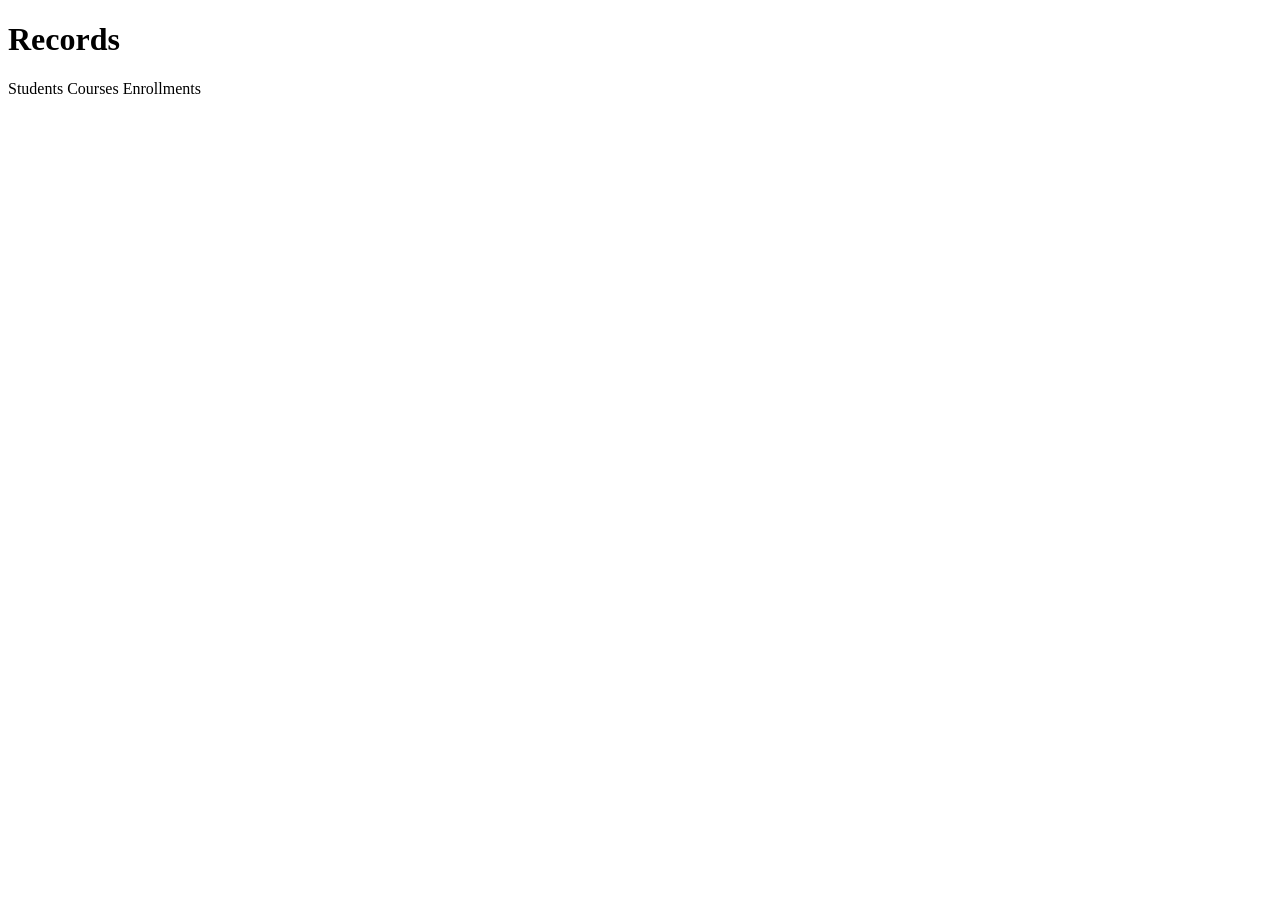
<file: src/main/resources/templates/index.html>
<!DOCTYPE html>
<html lang="en" xmlns:th="http://www.thymeleaf.org">
<head>
    <meta charset="UTF-8">
    <meta name="viewport" content="width=device-width, initial-scale=1">
    <title>Student Course Registration System</title>
    <link rel="stylesheet" th:href="@{/css/style.css}">
</head>
<body>
<div class="page-shell">
    <div th:replace="~{fragments :: header}"></div>
    <main class="home-page">
        <h1>Records</h1>
        <nav class="record-links" aria-label="Record types">
            <a th:href="@{/students}">Students</a>
            <a th:href="@{/courses}">Courses</a>
            <a th:href="@{/enrollments}">Enrollments</a>
        </nav>
    </main>
</div>
</body>
</html>
</file>
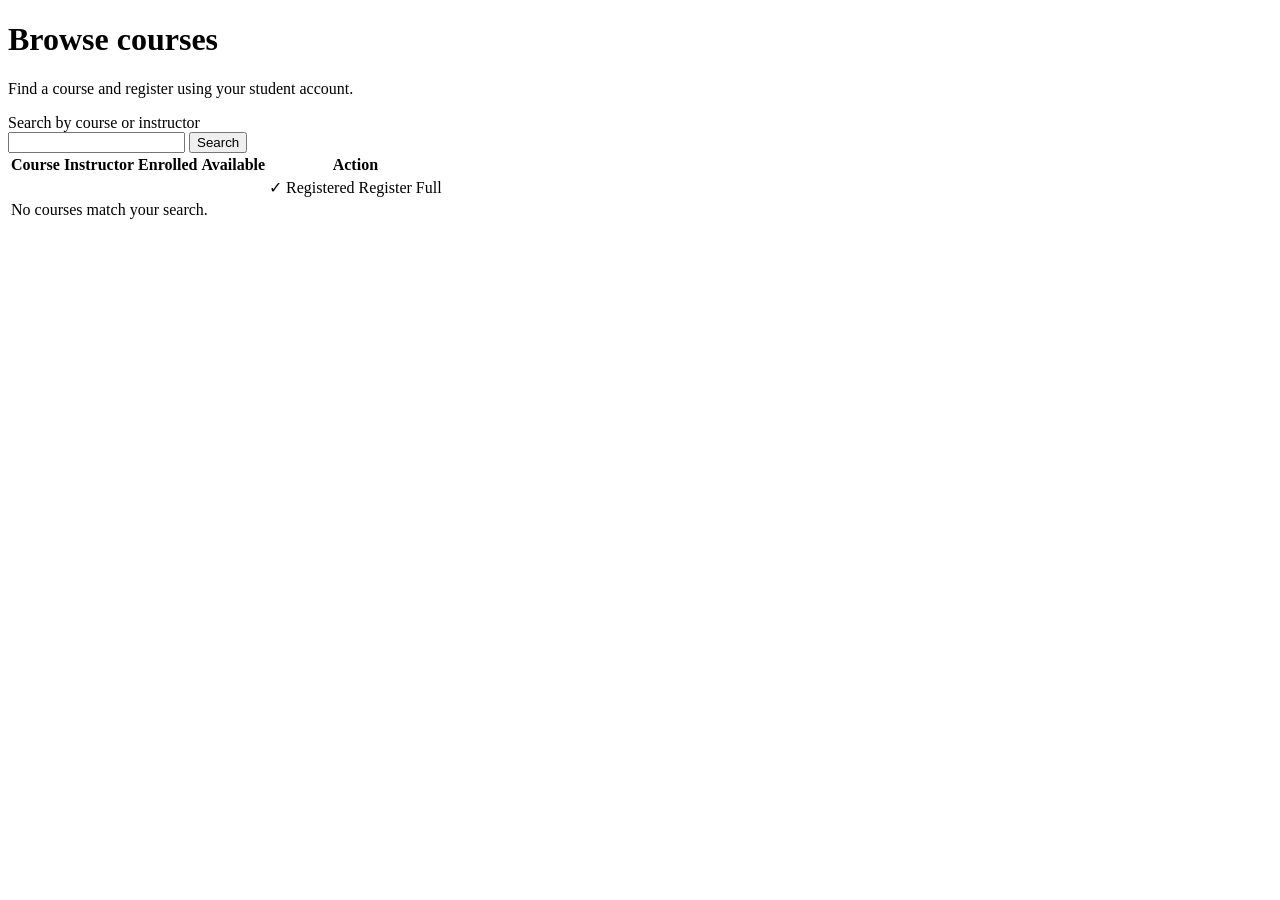
<file: src/main/resources/templates/catalog.html>
<!DOCTYPE html>
<html lang="en" xmlns:th="http://www.thymeleaf.org">
<head>
    <meta charset="UTF-8">
    <meta name="viewport" content="width=device-width, initial-scale=1">
    <title>Browse courses | Course registration</title>
    <link rel="stylesheet" th:href="@{/css/style.css}">
</head>
<body>
<div class="page-shell">
<div th:replace="~{fragments :: header}"></div>
<main>
    <h1>Browse courses</h1>
    <p class="muted">Find a course and register using your student account.</p>

    <p class="notice" role="status" th:if="${message}" th:text="${message}"></p>
    <p class="notice" role="alert" th:if="${error}" th:text="${error}"></p>

    <form th:action="@{/catalog}" method="get" role="search">
        <div class="field">
            <label for="q">Search by course or instructor</label>
            <div class="field-row">
                <input id="q" name="q" type="search" th:value="${q}">
                <button type="submit">Search</button>
            </div>
        </div>
    </form>

    <div class="table-wrap">
        <table>
            <thead>
            <tr>
                <th scope="col">Course</th>
                <th scope="col">Instructor</th>
                <th scope="col">Enrolled</th>
                <th scope="col">Available</th>
                <th scope="col"><span class="muted">Action</span></th>
            </tr>
            </thead>
            <tbody>
            <tr th:each="course : ${courses}"
                th:with="enrolled=${counts.getOrDefault(course.courseId, 0L)}">
                <td><a th:href="@{/catalog/{id}(id=${course.courseId})}" th:text="${course.courseName}"></a></td>
                <td th:text="${course.instructorName}"></td>
                <td class="num" th:text="|${enrolled} / ${course.capacity}|"></td>
                <td th:text="${course.capacity - enrolled}"></td>
                <td class="action">
                    <a class="status-registered" th:if="${registeredCourseIds.contains(course.courseId)}"
                       th:href="@{/catalog/{id}(id=${course.courseId})}">&#10003; Registered</a>
                    <th:block th:unless="${registeredCourseIds.contains(course.courseId)}">
                        <a class="button secondary" th:if="${enrolled < course.capacity}"
                           th:href="@{/catalog/{id}(id=${course.courseId})} + '#register'">Register</a>
                        <span class="status-full" th:unless="${enrolled < course.capacity}">Full</span>
                    </th:block>
                </td>
            </tr>
            <tr th:if="${#lists.isEmpty(courses)}">
                <td class="empty" colspan="5">No courses match your search.</td>
            </tr>
            </tbody>
        </table>
    </div>
</main>
</div>
</body>
</html>
</file>
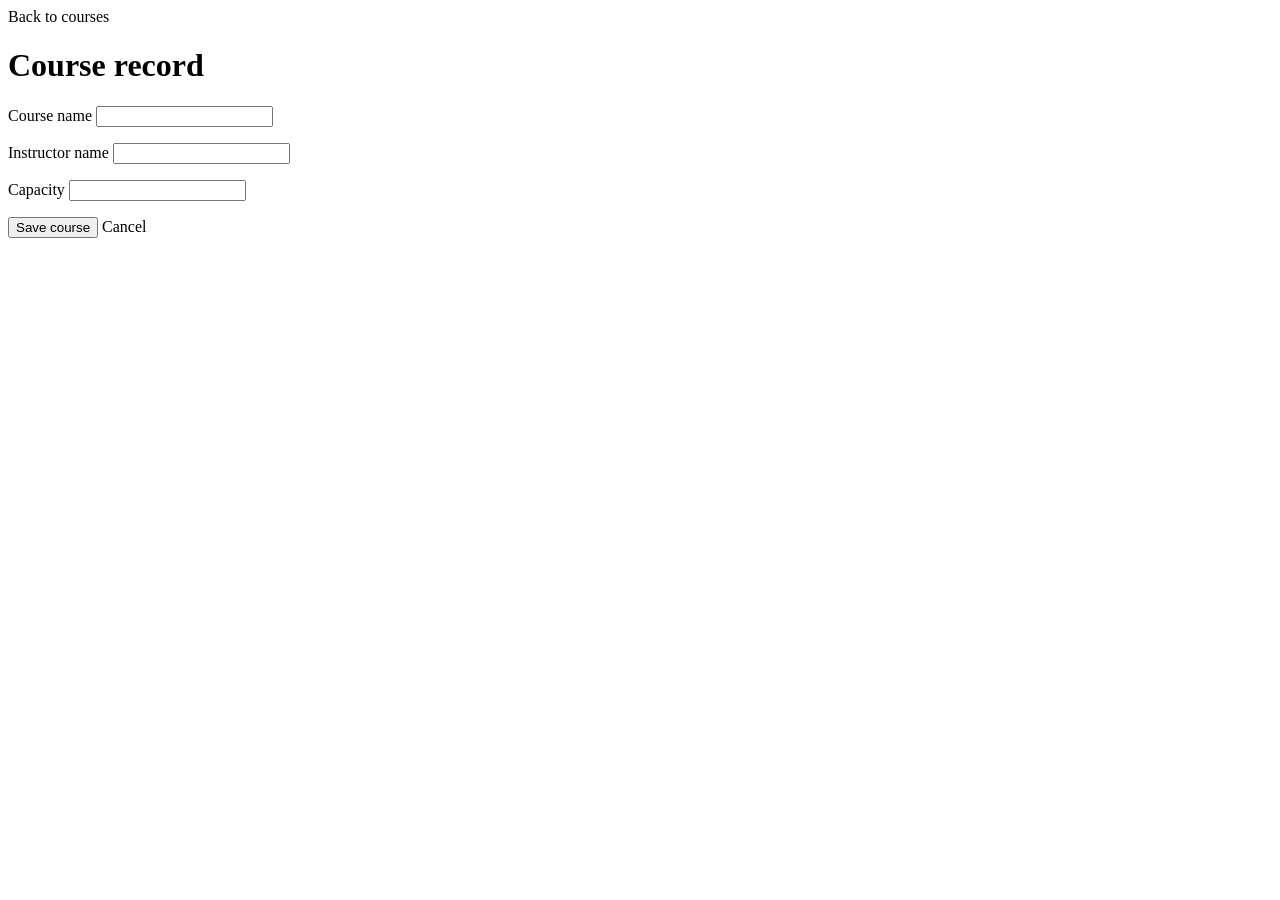
<file: src/main/resources/templates/course-form.html>
<!DOCTYPE html>
<html lang="en" xmlns:th="http://www.thymeleaf.org">
<head>
    <meta charset="UTF-8">
    <meta name="viewport" content="width=device-width, initial-scale=1">
    <title th:text="${formTitle} + ' | Student records'">Course record</title>
    <link rel="stylesheet" th:href="@{/css/style.css}">
</head>
<body>
<div class="page-shell">
    <div th:replace="~{fragments :: header}"></div>
    <main class="form-page">
        <a class="back-link" th:href="@{/courses}">Back to courses</a>
        <h1 th:text="${formTitle}">Course record</h1>
        <form class="record-form" th:object="${courseForm}" th:action="${formAction}" method="post">
            <div class="field">
                <label for="courseName">Course name</label>
                <input id="courseName" type="text" th:field="*{courseName}" maxlength="100" required>
                <p class="field-error" th:if="${#fields.hasErrors('courseName')}" th:errors="*{courseName}"></p>
            </div>
            <div class="field">
                <label for="instructorName">Instructor name</label>
                <input id="instructorName" type="text" th:field="*{instructorName}" maxlength="100" required>
                <p class="field-error" th:if="${#fields.hasErrors('instructorName')}" th:errors="*{instructorName}"></p>
            </div>
            <div class="field">
                <label for="capacity">Capacity</label>
                <input id="capacity" type="number" th:field="*{capacity}" min="1" required>
                <p class="field-error" th:if="${#fields.hasErrors('capacity')}" th:errors="*{capacity}"></p>
            </div>
            <div class="form-actions">
                <button class="button button-primary" type="submit">Save course</button>
                <a class="button button-quiet" th:href="@{/courses}">Cancel</a>
            </div>
        </form>
    </main>
</div>
</body>
</html>
</file>
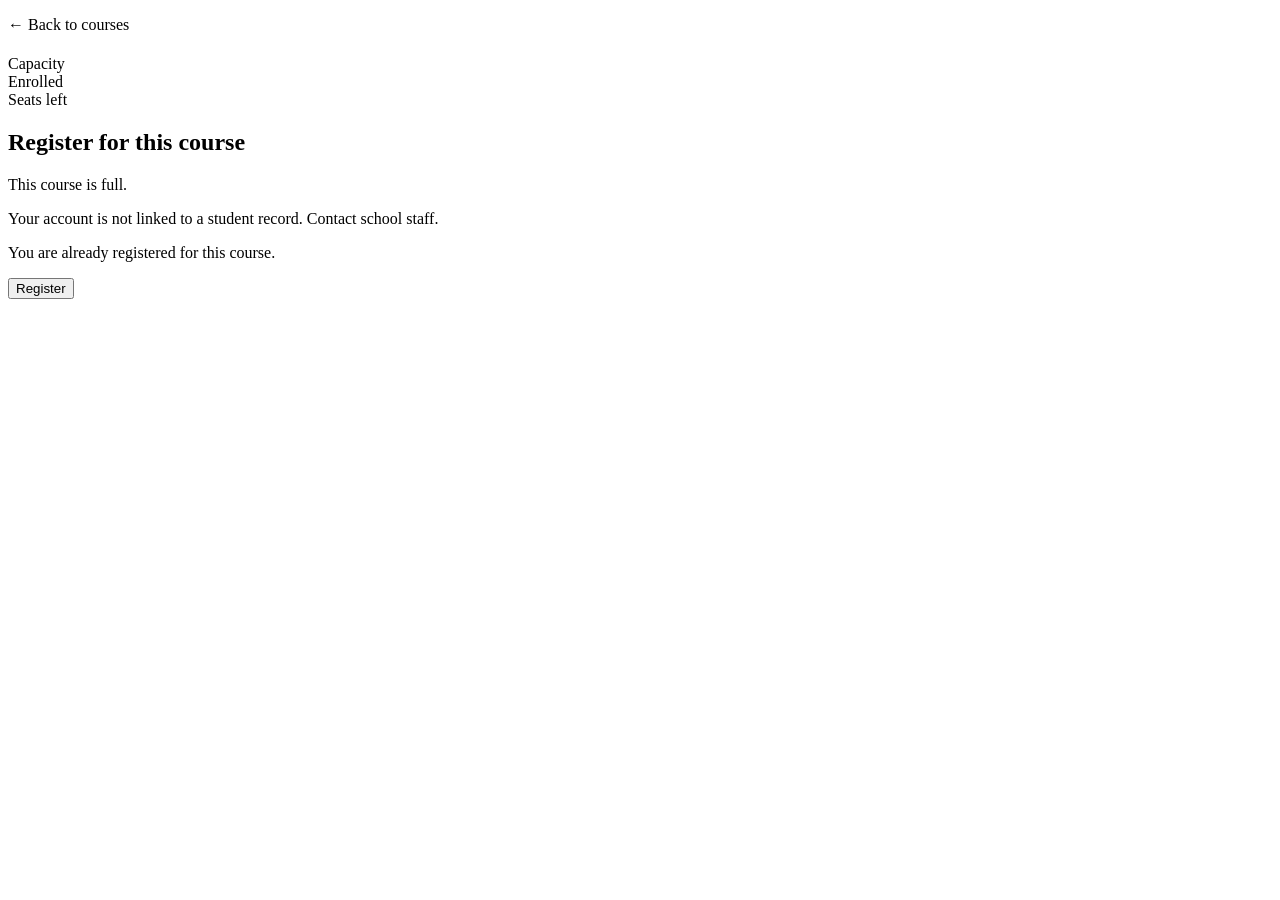
<file: src/main/resources/templates/course.html>
<!DOCTYPE html>
<html lang="vi" xmlns:th="http://www.thymeleaf.org">
<head>
    <meta charset="UTF-8">
    <meta name="viewport" content="width=device-width, initial-scale=1">
    <title th:text="${course.courseName}">Khóa học</title>
    <link rel="stylesheet" th:href="@{/css/style.css}">
</head>
<body>
<div class="page-shell">
<div th:replace="~{fragments :: header}"></div>
<main>
    <p><a th:href="@{/catalog}">&larr; Back to courses</a></p>
    <h1 th:text="${course.courseName}"></h1>
    <p class="muted" th:text="|Instructor: ${course.instructorName}|"></p>

    <p class="notice" role="status" th:if="${message}" th:text="${message}"></p>
    <p class="notice error" role="alert" th:if="${error}" th:text="${error}"></p>

    <dl class="stats">
        <div><dt>Capacity</dt><dd th:text="${course.capacity}"></dd></div>
        <div><dt>Enrolled</dt><dd th:text="${enrollmentCount}"></dd></div>
        <div><dt>Seats left</dt><dd th:text="${seatsLeft}"></dd></div>
    </dl>

    <section id="register" class="panel" aria-labelledby="register-title">
        <h2 id="register-title">Register for this course</h2>
        <p class="muted" th:if="${seatsLeft == 0}">This course is full.</p>
        <p class="muted" th:if="${!studentLinked}">Your account is not linked to a student record. Contact school staff.</p>
        <p class="muted" th:if="${alreadyEnrolled}">You are already registered for this course.</p>
        <form th:if="${seatsLeft > 0 and studentLinked and !alreadyEnrolled}"
              th:action="@{/catalog/{id}/register(id=${course.courseId})}" method="post">
            <button type="submit" class="block">Register</button>
        </form>
    </section>
</main>
</div>
</body>
</html>
</file>
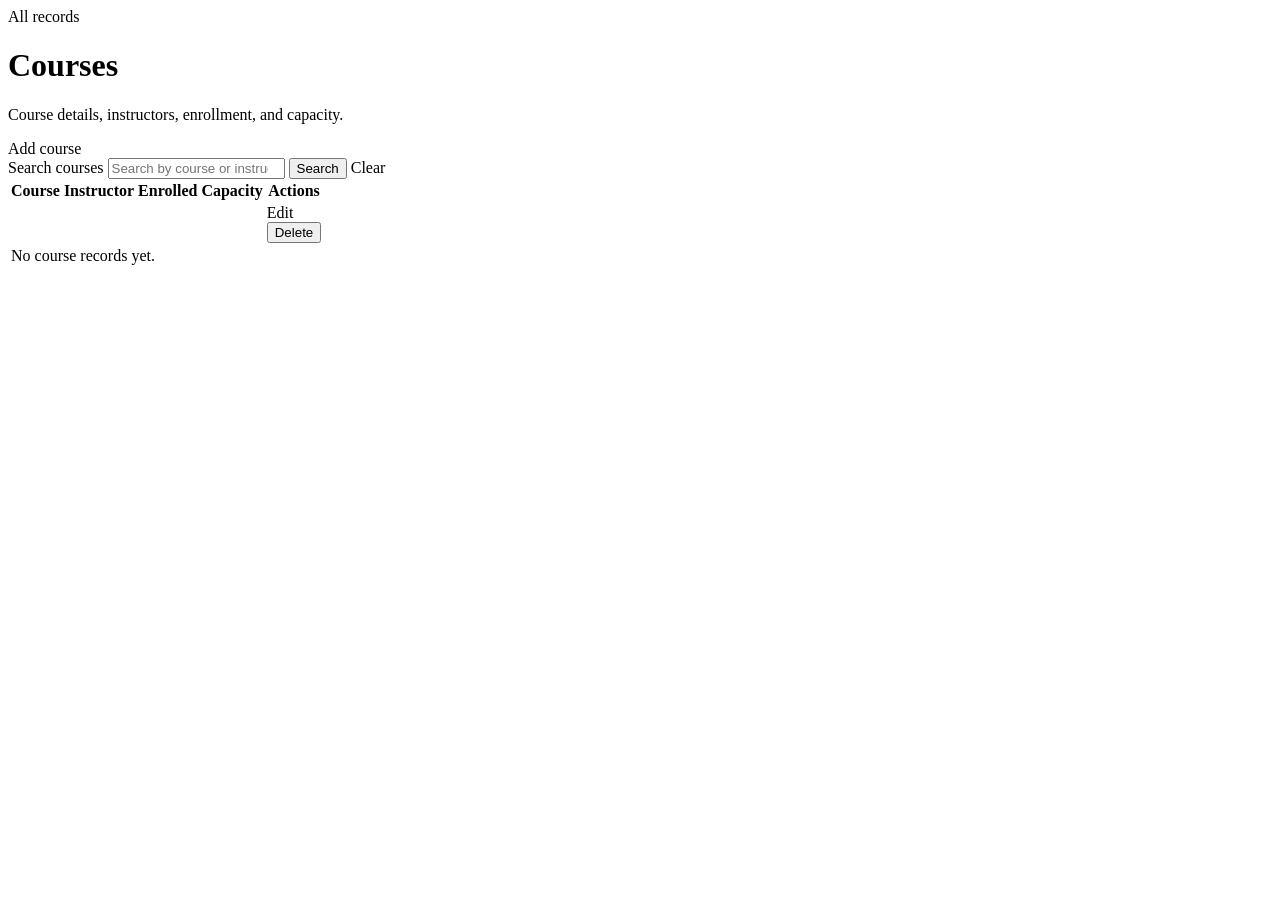
<file: src/main/resources/templates/courses.html>
<!DOCTYPE html>
<html lang="en" xmlns:th="http://www.thymeleaf.org">
<head>
    <meta charset="UTF-8">
    <meta name="viewport" content="width=device-width, initial-scale=1">
    <title>Courses | Course registration</title>
    <link rel="stylesheet" th:href="@{/css/style.css}">
</head>
<body>
<div class="page-shell">
    <div th:replace="~{fragments :: header}"></div>
    <main>
        <div class="page-intro">
            <div>
                <a class="back-link" th:href="@{/}">All records</a>
                <h1>Courses</h1>
                <p class="intro-copy">Course details, instructors, enrollment, and capacity.</p>
            </div>
            <a class="button button-primary" th:href="@{/courses/new}">Add course</a>
        </div>
        <div th:if="${successMessage}" class="notice notice-success" role="status" th:text="${successMessage}"></div>
        <div th:if="${errorMessage}" class="notice notice-error" role="alert" th:text="${errorMessage}"></div>
        <form class="search-form" th:action="@{/courses}" method="get" role="search">
            <label class="visually-hidden" for="courseSearch">Search courses</label>
            <input id="courseSearch" type="search" name="q" th:value="${query}"
                   placeholder="Search by course or instructor" maxlength="100">
            <button class="button button-secondary" type="submit">Search</button>
            <a class="text-action" th:if="${!#strings.isEmpty(query)}" th:href="@{/courses}">Clear</a>
        </form>
        <div class="table-wrap">
            <table>
                <thead>
                <tr>
                    <th scope="col">Course</th>
                    <th scope="col">Instructor</th>
                    <th scope="col">Enrolled</th>
                    <th scope="col">Capacity</th>
                    <th scope="col"><span class="visually-hidden">Actions</span></th>
                </tr>
                </thead>
                <tbody>
                <tr th:each="course : ${records.content}">
                    <td data-label="Course" th:text="${course.courseName}"></td>
                    <td data-label="Instructor" th:text="${course.instructorName}"></td>
                    <td data-label="Enrolled"
                        th:text="${enrollmentCounts[course.courseId] == null ? 0 : enrollmentCounts[course.courseId]}"></td>
                    <td data-label="Capacity" th:text="${course.capacity}"></td>
                    <td class="actions-cell">
                        <a class="text-action" th:href="@{/courses/{id}/edit(id=${course.courseId})}">Edit</a>
                        <form th:action="@{/courses/{id}/delete(id=${course.courseId})}" method="post"
                              onsubmit="return confirm('Delete this course record?')">
                            <button class="text-action text-danger" type="submit">Delete</button>
                        </form>
                    </td>
                </tr>
                <tr th:if="${records.empty}">
                    <td class="empty-state" colspan="5"
                        th:text="${#strings.isEmpty(query) ? 'No course records yet. Add a course to get started.' : 'No courses match your search.'}">
                        No course records yet.
                    </td>
                </tr>
                </tbody>
            </table>
        </div>
        <div th:replace="~{fragments :: pagination(${records}, '/courses', ${query})}"></div>
    </main>
</div>
</body>
</html>
</file>
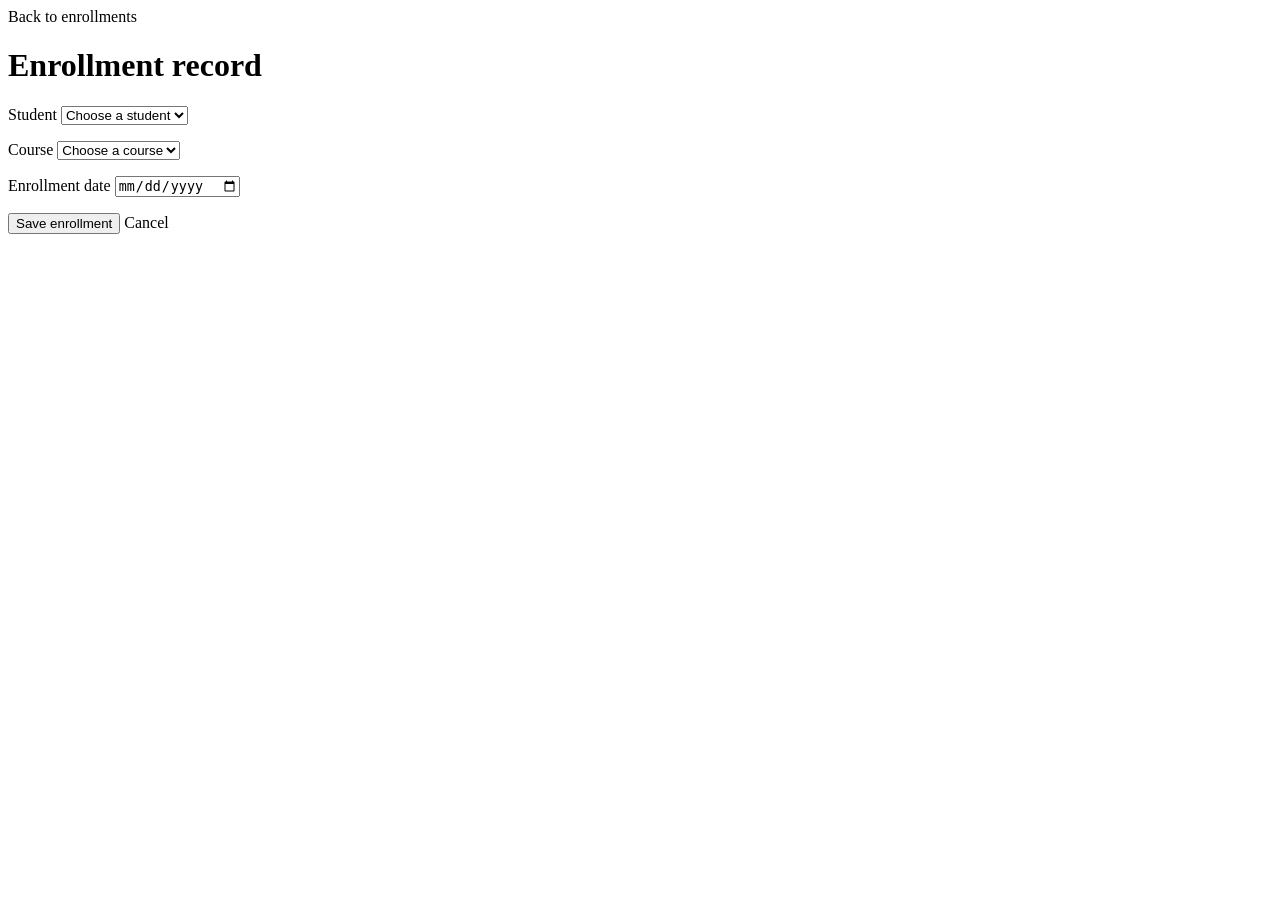
<file: src/main/resources/templates/enrollment-form.html>
<!DOCTYPE html>
<html lang="en" xmlns:th="http://www.thymeleaf.org">
<head>
    <meta charset="UTF-8">
    <meta name="viewport" content="width=device-width, initial-scale=1">
    <title th:text="${formTitle} + ' | Student records'">Enrollment record</title>
    <link rel="stylesheet" th:href="@{/css/style.css}">
</head>
<body>
<div class="page-shell">
    <div th:replace="~{fragments :: header}"></div>
    <main class="form-page">
        <a class="back-link" th:href="@{/enrollments}">Back to enrollments</a>
        <h1 th:text="${formTitle}">Enrollment record</h1>
        <form class="record-form" th:object="${enrollmentForm}" th:action="${formAction}" method="post">
            <div th:if="${optionMessage}" class="notice notice-error" role="alert" th:text="${optionMessage}"></div>
            <div th:if="${#fields.hasGlobalErrors()}" class="notice notice-error" role="alert">
                <p th:each="error : ${#fields.globalErrors()}" th:text="${error}"></p>
            </div>
            <div class="field">
                <label for="studentId">Student</label>
                <select id="studentId" th:field="*{studentId}" required>
                    <option value="">Choose a student</option>
                    <option th:each="student : ${students}" th:value="${student.studentId}" th:text="${student.fullName}"></option>
                </select>
                <p class="field-error" th:if="${#fields.hasErrors('studentId')}" th:errors="*{studentId}"></p>
            </div>
            <div class="field">
                <label for="courseId">Course</label>
                <select id="courseId" th:field="*{courseId}" required>
                    <option value="">Choose a course</option>
                    <option th:each="course : ${courses}" th:value="${course.courseId}"
                            th:text="${course.courseName + ' (capacity ' + course.capacity + ')'}"></option>
                </select>
                <p class="field-error" th:if="${#fields.hasErrors('courseId')}" th:errors="*{courseId}"></p>
            </div>
            <div class="field">
                <label for="enrollmentDate">Enrollment date</label>
                <input id="enrollmentDate" name="enrollmentDate" type="date"
                       th:value="${enrollmentForm.enrollmentDate}"
                       th:attr="max=${today}" required>
                <p class="field-error" th:if="${#fields.hasErrors('enrollmentDate')}" th:errors="*{enrollmentDate}"></p>
            </div>
            <div class="form-actions">
                <button class="button button-primary" type="submit">Save enrollment</button>
                <a class="button button-quiet" th:href="@{/enrollments}">Cancel</a>
            </div>
        </form>
    </main>
</div>
</body>
</html>
</file>
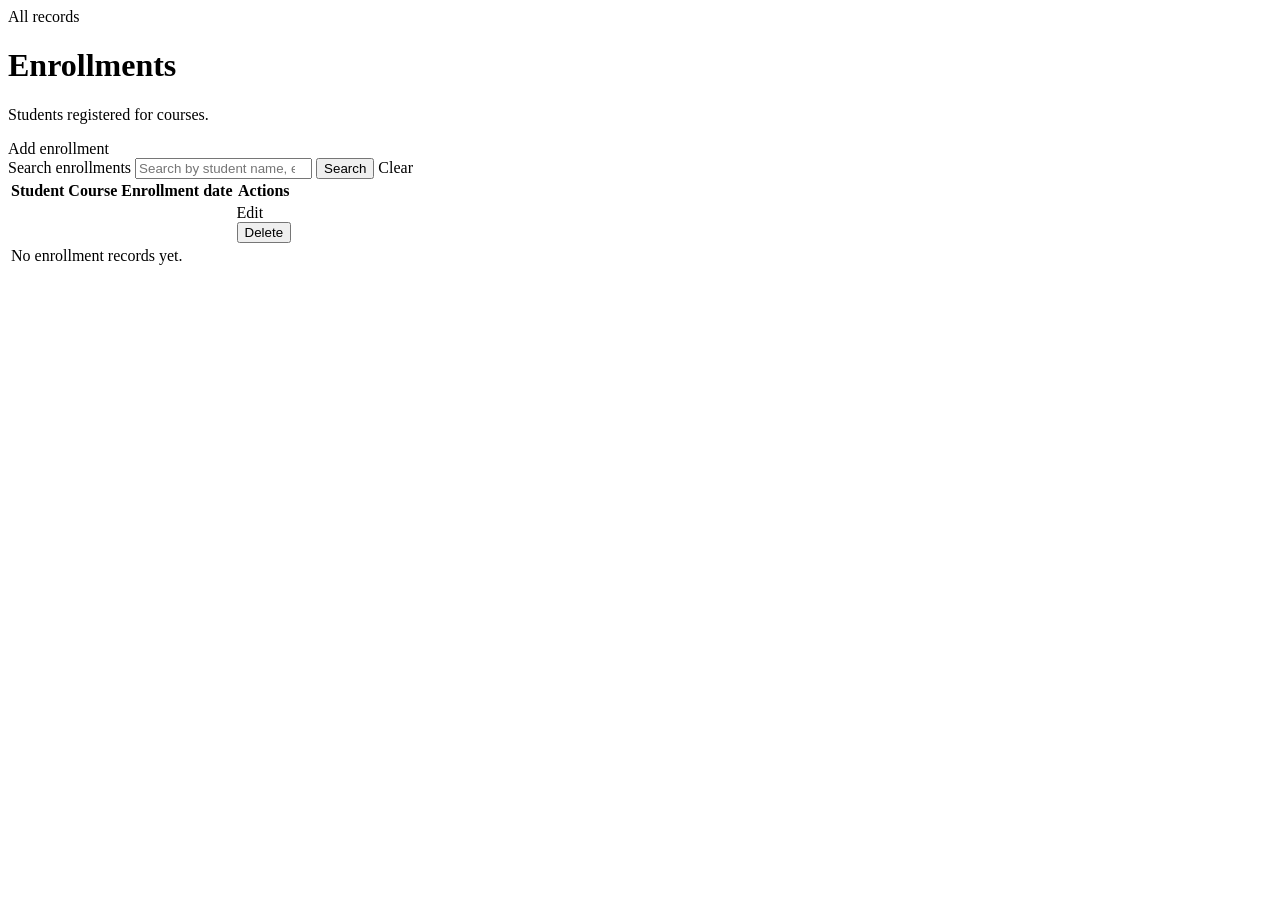
<file: src/main/resources/templates/enrollments.html>
<!DOCTYPE html>
<html lang="en" xmlns:th="http://www.thymeleaf.org">
<head>
    <meta charset="UTF-8">
    <meta name="viewport" content="width=device-width, initial-scale=1">
    <title>Enrollments | Course registration</title>
    <link rel="stylesheet" th:href="@{/css/style.css}">
</head>
<body>
<div class="page-shell">
    <div th:replace="~{fragments :: header}"></div>
    <main>
        <div class="page-intro">
            <div>
                <a class="back-link" th:href="@{/}">All records</a>
                <h1>Enrollments</h1>
                <p class="intro-copy">Students registered for courses.</p>
            </div>
            <a class="button button-primary" th:href="@{/enrollments/new}">Add enrollment</a>
        </div>
        <div th:if="${successMessage}" class="notice notice-success" role="status" th:text="${successMessage}"></div>
        <div th:if="${errorMessage}" class="notice notice-error" role="alert" th:text="${errorMessage}"></div>
        <form class="search-form" th:action="@{/enrollments}" method="get" role="search">
            <label class="visually-hidden" for="enrollmentSearch">Search enrollments</label>
            <input id="enrollmentSearch" type="search" name="q" th:value="${query}"
                   placeholder="Search by student name, email, or course" maxlength="100">
            <button class="button button-secondary" type="submit">Search</button>
            <a class="text-action" th:if="${!#strings.isEmpty(query)}" th:href="@{/enrollments}">Clear</a>
        </form>
        <div class="table-wrap">
            <table>
                <thead>
                <tr>
                    <th scope="col">Student</th>
                    <th scope="col">Course</th>
                    <th scope="col">Enrollment date</th>
                    <th scope="col"><span class="visually-hidden">Actions</span></th>
                </tr>
                </thead>
                <tbody>
                <tr th:each="enrollment : ${records.content}">
                    <td data-label="Student" th:text="${enrollment.student.fullName}"></td>
                    <td data-label="Course" th:text="${enrollment.course.courseName}"></td>
                    <td data-label="Enrollment date" th:text="${enrollment.enrollmentDate}"></td>
                    <td class="actions-cell">
                        <a class="text-action" th:href="@{/enrollments/{id}/edit(id=${enrollment.enrollmentId})}">Edit</a>
                        <form th:action="@{/enrollments/{id}/delete(id=${enrollment.enrollmentId})}" method="post"
                              onsubmit="return confirm('Delete this enrollment record?')">
                            <button class="text-action text-danger" type="submit">Delete</button>
                        </form>
                    </td>
                </tr>
                <tr th:if="${records.empty}">
                    <td class="empty-state" colspan="4"
                        th:text="${#strings.isEmpty(query) ? 'No enrollment records yet. Add an enrollment after adding a student and course.' : 'No enrollments match your search.'}">
                        No enrollment records yet.
                    </td>
                </tr>
                </tbody>
            </table>
        </div>
        <div th:replace="~{fragments :: pagination(${records}, '/enrollments', ${query})}"></div>
    </main>
</div>
</body>
</html>
</file>
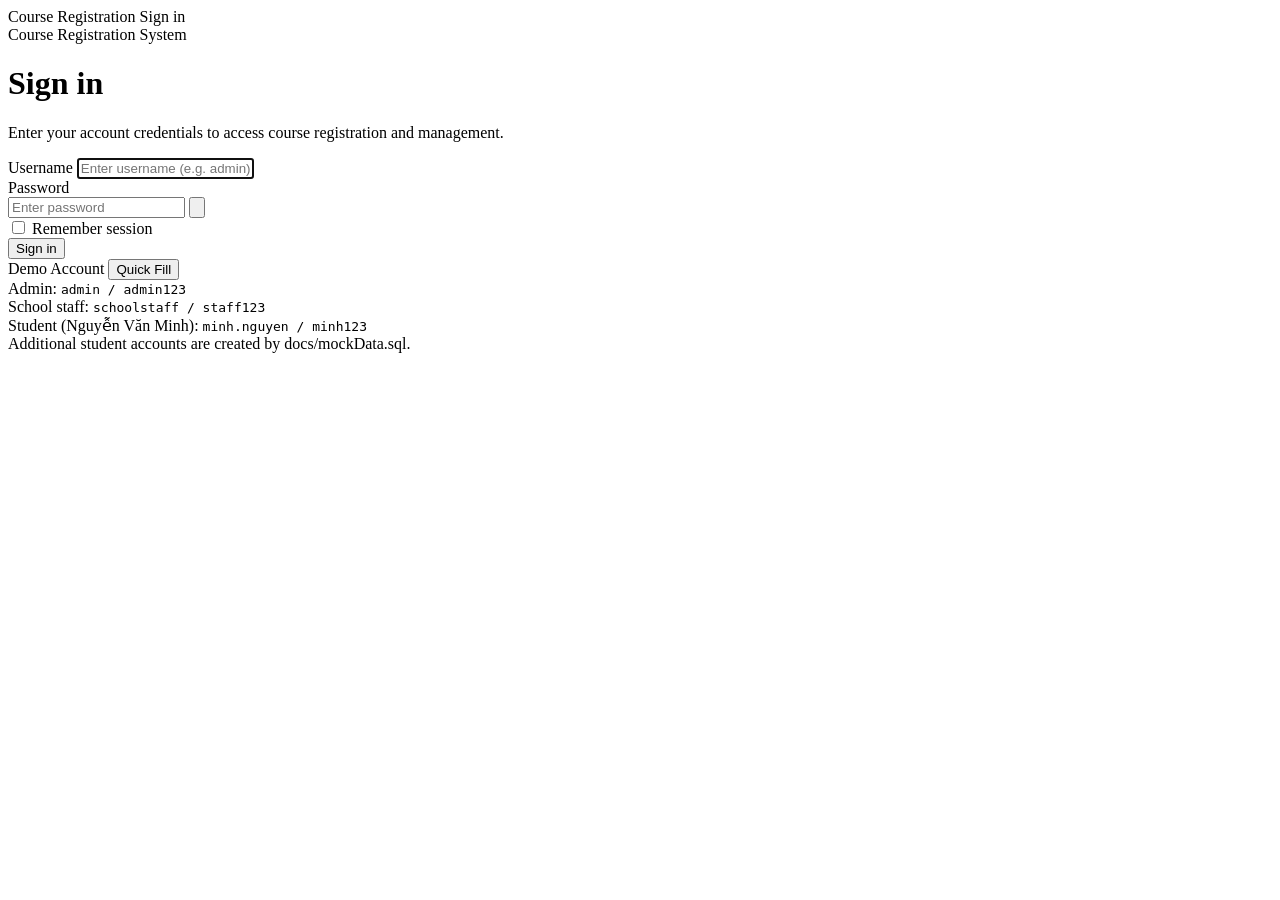
<file: src/main/resources/templates/login.html>
<!DOCTYPE html>
<html lang="en" xmlns:th="http://www.thymeleaf.org">
<head>
    <meta charset="UTF-8">
    <meta name="viewport" content="width=device-width, initial-scale=1">
    <title>Sign in - Student Course Registration System</title>
    <link rel="stylesheet" th:href="@{/css/style.css}">
</head>
<body>

<header class="site-header">
    <nav>
        <a class="brand" th:href="@{/}">Course Registration</a>
        <a th:href="@{/login}" aria-current="page">Sign in</a>
    </nav>
</header>

<main class="auth-wrapper">
    <div class="auth-container">
        <div class="auth-card">
            <div class="auth-header">
                <div class="auth-eyebrow">Course Registration System</div>
                <h1 class="auth-title">Sign in</h1>
                <p class="auth-subtitle">Enter your account credentials to access course registration and management.</p>
            </div>

            <!-- Response notification banner (Thymeleaf flash or REST API JS) -->
            <div id="alertBox" class="notice" role="alert" th:if="${error != null or logoutMessage != null}"
                 th:classappend="${error != null ? 'error' : (logoutMessage != null ? 'success' : '')}"
                 th:text="${error != null ? error : logoutMessage}">
            </div>

            <form id="loginForm" th:action="@{/login}" method="post" novalidate>
                <input type="hidden" id="redirectUrl" name="redirectUrl" th:value="${redirectUrl}">

                <div class="field">
                    <label for="username">Username</label>
                    <input id="username"
                           name="username"
                           type="text"
                           required
                           autofocus
                           autocomplete="username"
                           spellcheck="false"
                           placeholder="Enter username (e.g. admin)"
                           th:value="${username}">
                </div>

                <div class="field">
                    <label for="password">Password</label>
                    <div class="password-input-wrap">
                        <input id="password"
                               name="password"
                               type="password"
                               required
                               autocomplete="current-password"
                               placeholder="Enter password">
                        <button type="button"
                                id="togglePasswordBtn"
                                class="password-toggle-btn"
                                aria-label="Show password"
                                title="Show password">
                            <!-- Eye Icon (Default) -->
                            <svg id="eyeIcon" viewBox="0 0 24 24" fill="none" stroke="currentColor">
                                <path d="M2 12s3-7 10-7 10 7 10 7-3 7-10 7-10-7-10-7Z"/>
                                <circle cx="12" cy="12" r="3"/>
                            </svg>
                            <!-- Eye Off Icon (Hidden) -->
                            <svg id="eyeOffIcon" viewBox="0 0 24 24" fill="none" stroke="currentColor" style="display: none;">
                                <path d="M9.88 9.88a3 3 0 1 0 4.24 4.24"/>
                                <path d="M10.73 5.08A10.43 10.43 0 0 1 12 5c7 0 10 7 10 7a13.16 13.16 0 0 1-1.67 2.68"/>
                                <path d="M6.61 6.61A13.526 13.526 0 0 0 2 12s3 7 10 7a9.74 9.74 0 0 0 5.39-1.61"/>
                                <line x1="2" y1="2" x2="22" y2="22"/>
                            </svg>
                        </button>
                    </div>
                </div>

                <div class="form-options-row">
                    <label class="checkbox-label" for="rememberMe">
                        <input type="checkbox" id="rememberMe" name="rememberMe" value="true">
                        <span>Remember session</span>
                    </label>
                </div>

                <button type="submit" id="submitBtn" class="button block">Sign in</button>

                <!-- Demo credentials callout box -->
                <div class="demo-box">
                    <div class="demo-box-header">
                        <span>Demo Account</span>
                        <button type="button" id="quickFillBtn" class="demo-fill-btn">Quick Fill</button>
                    </div>
                    <div>Admin: <code class="demo-code">admin / admin123</code></div>
                    <div>School staff: <code class="demo-code">schoolstaff / staff123</code></div>
                    <div>Student (Nguyễn Văn Minh): <code class="demo-code">minh.nguyen / minh123</code></div>
                    <div class="muted">Additional student accounts are created by docs/mockData.sql.</div>
                </div>
            </form>

        </div>
    </div>
</main>

<script>
    document.addEventListener("DOMContentLoaded", function () {
        const loginForm = document.getElementById("loginForm");
        const usernameInput = document.getElementById("username");
        const passwordInput = document.getElementById("password");
        const rememberMeInput = document.getElementById("rememberMe");
        const redirectUrlInput = document.getElementById("redirectUrl");
        const submitBtn = document.getElementById("submitBtn");
        const alertBox = document.getElementById("alertBox") || createAlertBox();
        const togglePasswordBtn = document.getElementById("togglePasswordBtn");
        const eyeIcon = document.getElementById("eyeIcon");
        const eyeOffIcon = document.getElementById("eyeOffIcon");
        const quickFillBtn = document.getElementById("quickFillBtn");

        function createAlertBox() {
            const box = document.createElement("div");
            box.id = "alertBox";
            box.className = "notice";
            box.setAttribute("role", "alert");
            box.style.display = "none";
            const form = document.getElementById("loginForm");
            form.parentNode.insertBefore(box, form);
            return box;
        }

        function showAlert(message, type) {
            alertBox.textContent = message;
            alertBox.className = "notice " + (type === "error" ? "error" : "success");
            alertBox.style.display = "block";
        }

        function hideAlert() {
            alertBox.style.display = "none";
            alertBox.textContent = "";
        }

        // Toggle show / hide password
        if (togglePasswordBtn) {
            togglePasswordBtn.addEventListener("click", function () {
                const isPassword = passwordInput.getAttribute("type") === "password";
                if (isPassword) {
                    passwordInput.setAttribute("type", "text");
                    eyeIcon.style.display = "none";
                    eyeOffIcon.style.display = "block";
                    togglePasswordBtn.setAttribute("aria-label", "Hide password");
                    togglePasswordBtn.setAttribute("title", "Hide password");
                } else {
                    passwordInput.setAttribute("type", "password");
                    eyeIcon.style.display = "block";
                    eyeOffIcon.style.display = "none";
                    togglePasswordBtn.setAttribute("aria-label", "Show password");
                    togglePasswordBtn.setAttribute("title", "Show password");
                }
            });
        }

        // Quick fill demo credentials
        if (quickFillBtn) {
            quickFillBtn.addEventListener("click", function () {
                usernameInput.value = "admin";
                passwordInput.value = "admin123";
                hideAlert();
                passwordInput.focus();
            });
        }

        // Handle sign in via RESTful API (/api/auth/login)
        loginForm.addEventListener("submit", async function (e) {
            e.preventDefault();
            hideAlert();

            const username = usernameInput.value.trim();
            const password = passwordInput.value;
            const rememberMe = rememberMeInput.checked;
            const redirectUrl = redirectUrlInput ? redirectUrlInput.value : "";

            if (!username) {
                showAlert("Please enter your username.", "error");
                usernameInput.focus();
                return;
            }

            if (!password) {
                showAlert("Please enter your password.", "error");
                passwordInput.focus();
                return;
            }

            // Set loading state
            submitBtn.classList.add("is-loading");
            submitBtn.disabled = true;

            try {
                const response = await fetch("/api/auth/login", {
                    method: "POST",
                    headers: {
                        "Content-Type": "application/json",
                        "Accept": "application/json"
                    },
                    body: JSON.stringify({
                        username: username,
                        password: password,
                        rememberMe: rememberMe
                    })
                });

                const data = await response.json();

                if (response.ok && data.success) {
                    showAlert("Signed in successfully! Redirecting...", "success");
                    
                    setTimeout(function () {
                        if (redirectUrl && redirectUrl.startsWith("/")) {
                            window.location.href = redirectUrl;
                        } else if (data.redirectUrl) {
                            window.location.href = data.redirectUrl;
                        } else {
                            window.location.href = "/courses";
                        }
                    }, 400);
                } else {
                    submitBtn.classList.remove("is-loading");
                    submitBtn.disabled = false;
                    showAlert(data.message || "Invalid username or password.", "error");
                    passwordInput.select();
                }
            } catch (err) {
                // Fallback if REST API connection fails: standard form submit
                console.warn("REST API request failed, falling back to form submit:", err);
                submitBtn.classList.remove("is-loading");
                submitBtn.disabled = false;
                loginForm.submit();
            }
        });
    });
</script>

</body>
</html>
</file>
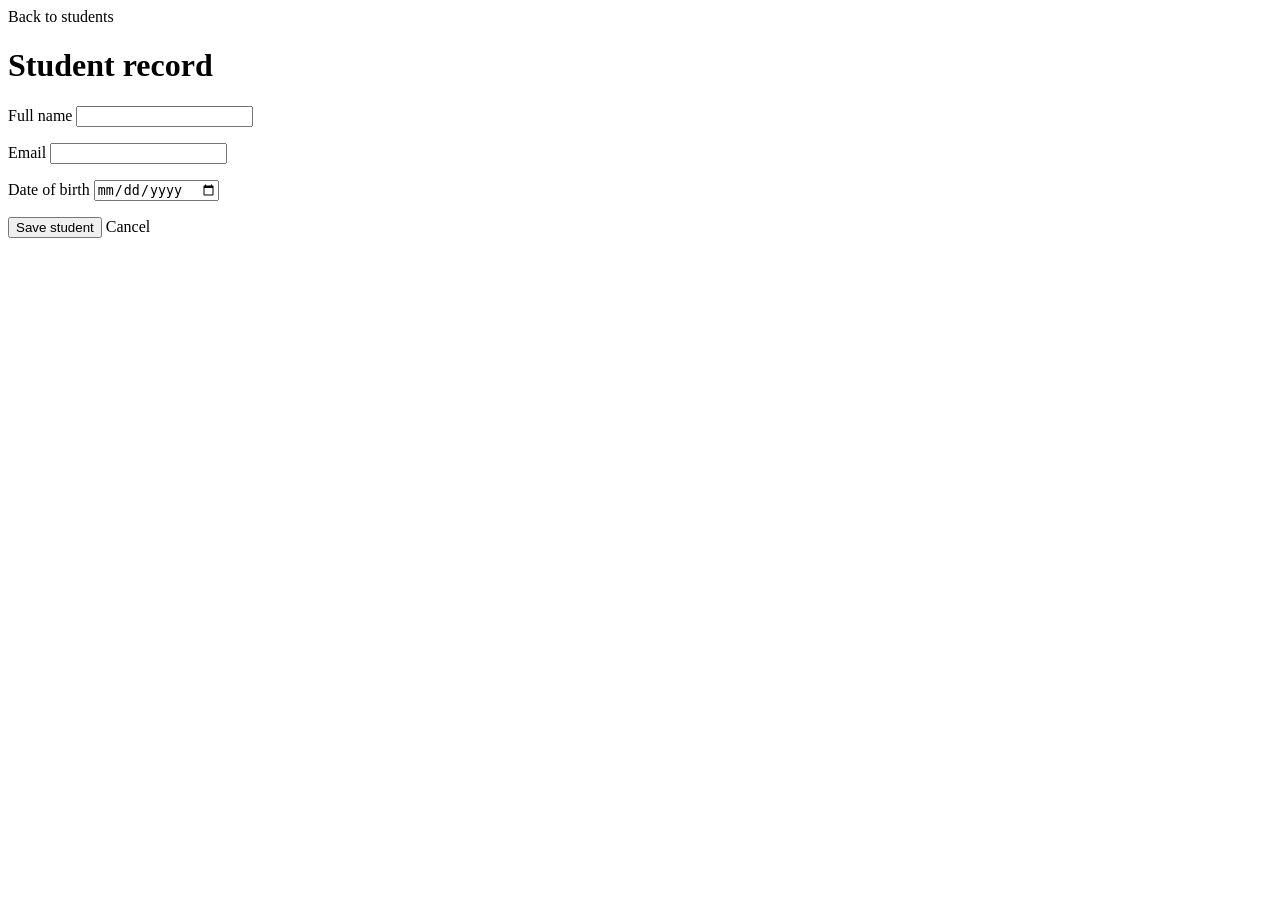
<file: src/main/resources/templates/student-form.html>
<!DOCTYPE html>
<html lang="en" xmlns:th="http://www.thymeleaf.org">
<head>
    <meta charset="UTF-8">
    <meta name="viewport" content="width=device-width, initial-scale=1">
    <title th:text="${formTitle} + ' | Student records'">Student record</title>
    <link rel="stylesheet" th:href="@{/css/style.css}">
</head>
<body>
<div class="page-shell">
    <div th:replace="~{fragments :: header}"></div>
    <main class="form-page">
        <a class="back-link" th:href="@{/students}">Back to students</a>
        <h1 th:text="${formTitle}">Student record</h1>
        <form class="record-form" th:object="${studentForm}" th:action="${formAction}" method="post">
            <div class="field">
                <label for="fullName">Full name</label>
                <input id="fullName" type="text" th:field="*{fullName}" maxlength="100" autocomplete="name" required>
                <p class="field-error" th:if="${#fields.hasErrors('fullName')}" th:errors="*{fullName}"></p>
            </div>
            <div class="field">
                <label for="email">Email</label>
                <input id="email" type="email" th:field="*{email}" maxlength="100" autocomplete="email" required>
                <p class="field-error" th:if="${#fields.hasErrors('email')}" th:errors="*{email}"></p>
            </div>
            <div class="field">
                <label for="dateOfBirth">Date of birth</label>
                <input id="dateOfBirth" name="dateOfBirth" type="date"
                       th:value="${studentForm.dateOfBirth}" th:attr="max=${today}" required>
                <p class="field-error" th:if="${#fields.hasErrors('dateOfBirth')}" th:errors="*{dateOfBirth}"></p>
            </div>
            <div class="form-actions">
                <button class="button button-primary" type="submit">Save student</button>
                <a class="button button-quiet" th:href="@{/students}">Cancel</a>
            </div>
        </form>
    </main>
</div>
</body>
</html>
</file>
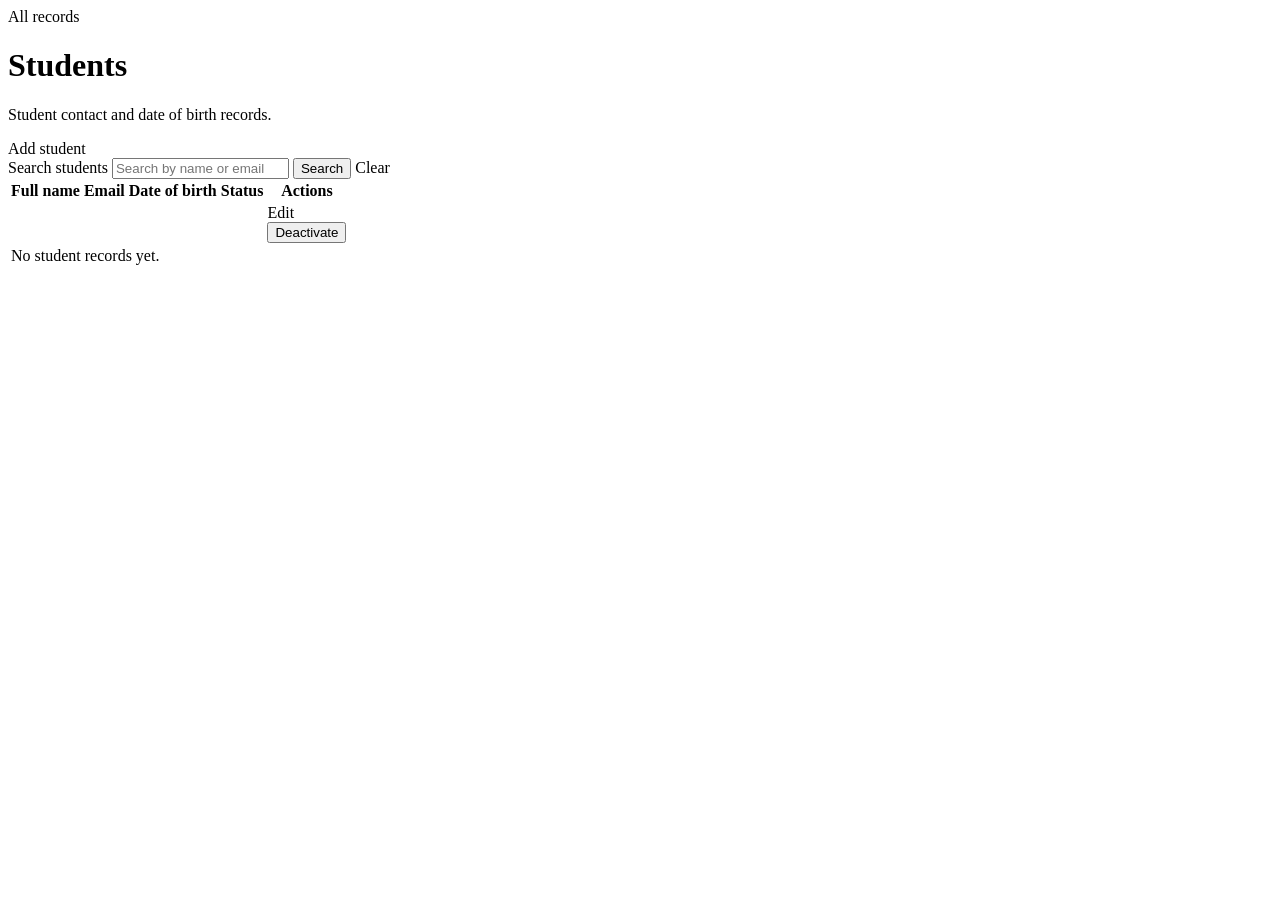
<file: src/main/resources/templates/students.html>
<!DOCTYPE html>
<html lang="en" xmlns:th="http://www.thymeleaf.org">
<head>
    <meta charset="UTF-8">
    <meta name="viewport" content="width=device-width, initial-scale=1">
    <title>Students | Course registration</title>
    <link rel="stylesheet" th:href="@{/css/style.css}">
</head>
<body>
<div class="page-shell">
    <div th:replace="~{fragments :: header}"></div>
    <main>
        <div class="page-intro">
            <div>
                <a class="back-link" th:href="@{/}">All records</a>
                <h1>Students</h1>
                <p class="intro-copy">Student contact and date of birth records.</p>
            </div>
            <a class="button button-primary" th:href="@{/students/new}">Add student</a>
        </div>
        <div th:if="${successMessage}" class="notice notice-success" role="status" th:text="${successMessage}"></div>
        <div th:if="${errorMessage}" class="notice notice-error" role="alert" th:text="${errorMessage}"></div>
        <form class="search-form" th:action="@{/students}" method="get" role="search">
            <label class="visually-hidden" for="studentSearch">Search students</label>
            <input id="studentSearch" type="search" name="q" th:value="${query}"
                   placeholder="Search by name or email" maxlength="100">
            <button class="button button-secondary" type="submit">Search</button>
            <a class="text-action" th:if="${!#strings.isEmpty(query)}" th:href="@{/students}">Clear</a>
        </form>
        <div class="table-wrap">
            <table>
                <thead>
                <tr>
                    <th scope="col">Full name</th>
                    <th scope="col">Email</th>
                    <th scope="col">Date of birth</th>
                    <th scope="col">Status</th>
                    <th scope="col"><span class="visually-hidden">Actions</span></th>
                </tr>
                </thead>
                <tbody>
                <tr th:each="student : ${records.content}">
                    <td data-label="Full name" th:text="${student.fullName}"></td>
                    <td data-label="Email" th:text="${student.email}"></td>
                    <td data-label="Date of birth" th:text="${student.dateOfBirth}"></td>
                    <td data-label="Status" th:text="${student.active ? 'Active' : 'Inactive'}"
                        th:classappend="${student.active} ? '' : 'status-inactive'"></td>
                    <td class="actions-cell">
                        <a class="text-action" th:href="@{/students/{id}/edit(id=${student.studentId})}">Edit</a>
                        <form th:action="@{/students/{id}/toggle-active(id=${student.studentId})}" method="post"
                              onsubmit="return confirm('Change this student status?')">
                            <button class="text-action" type="submit" th:classappend="${student.active} ? 'text-danger' : ''"
                                    th:text="${student.active ? 'Deactivate' : 'Activate'}">Deactivate</button>
                        </form>
                    </td>
                </tr>
                <tr th:if="${records.empty}">
                    <td class="empty-state" colspan="5"
                        th:text="${#strings.isEmpty(query) ? 'No student records yet. Add a student to get started.' : 'No students match your search.'}">
                        No student records yet.
                    </td>
                </tr>
                </tbody>
            </table>
        </div>
        <div th:replace="~{fragments :: pagination(${records}, '/students', ${query})}"></div>
    </main>
</div>
</body>
</html>
</file>
